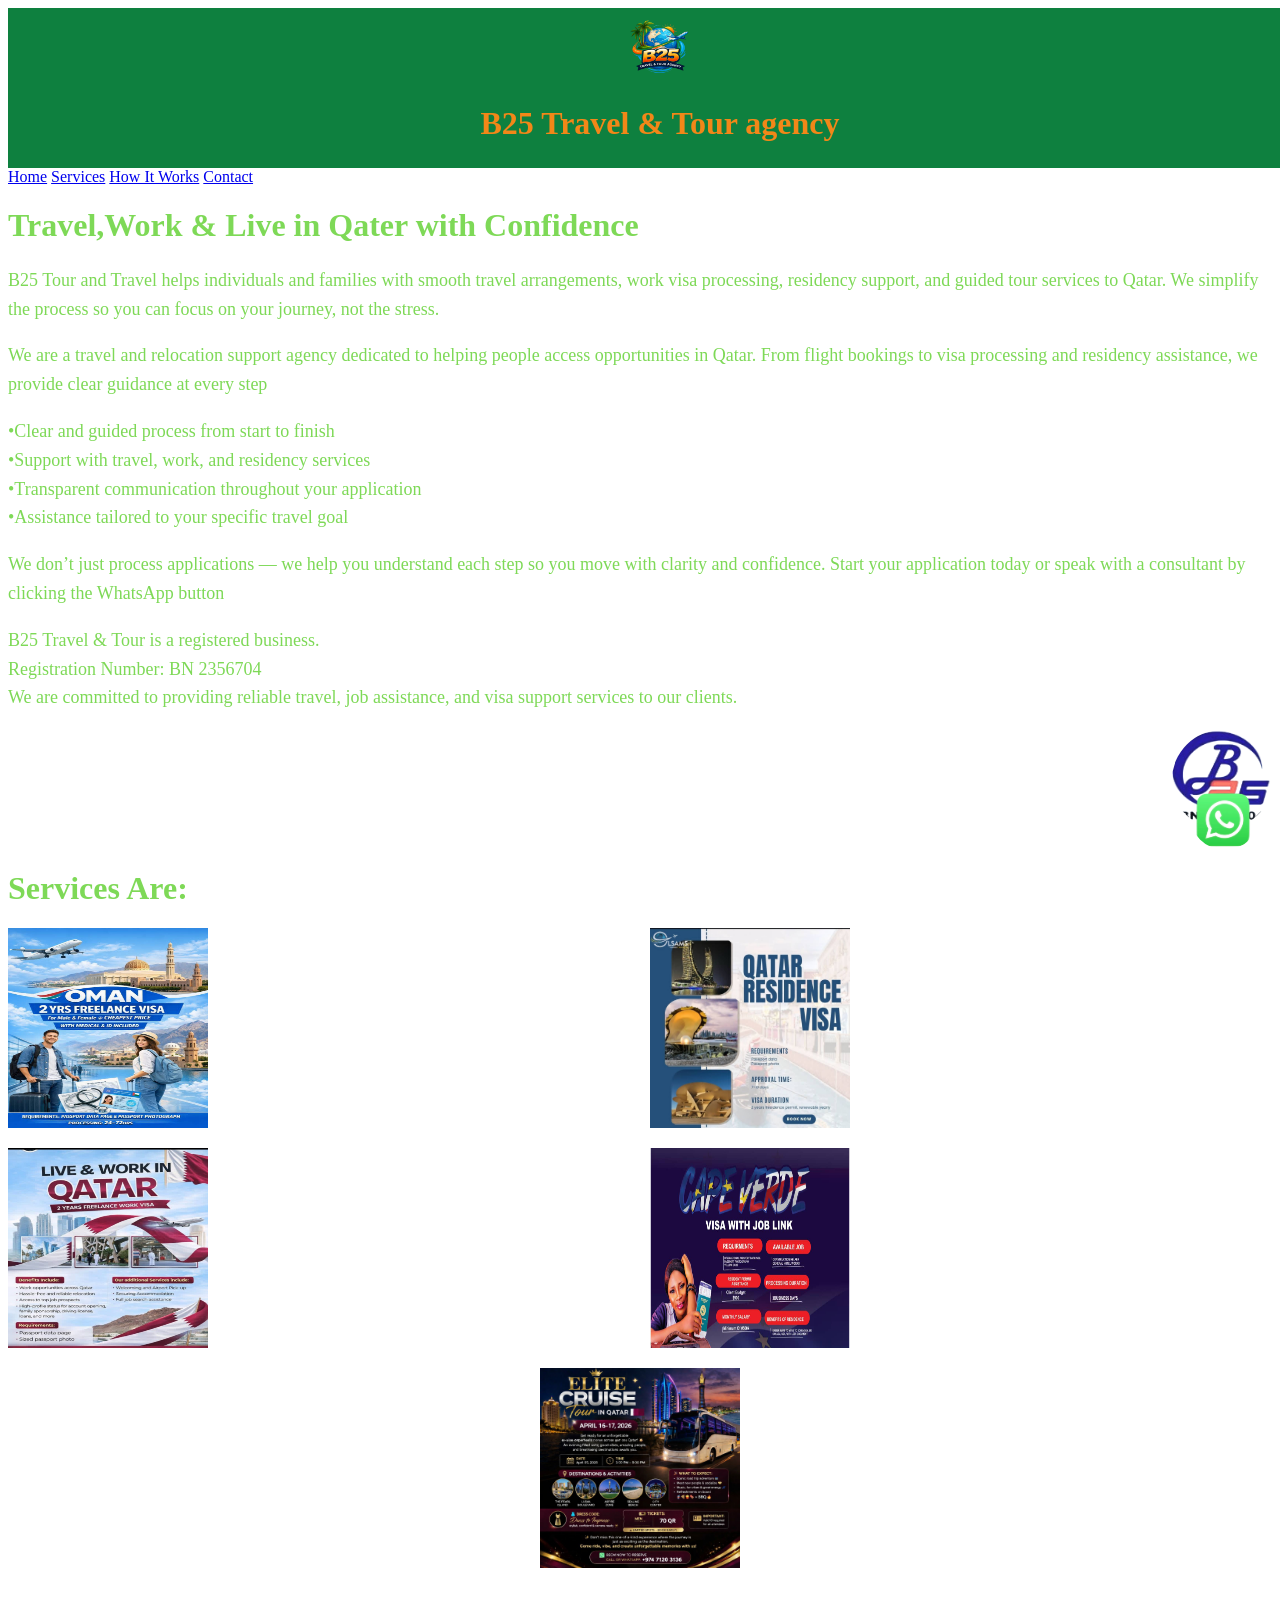
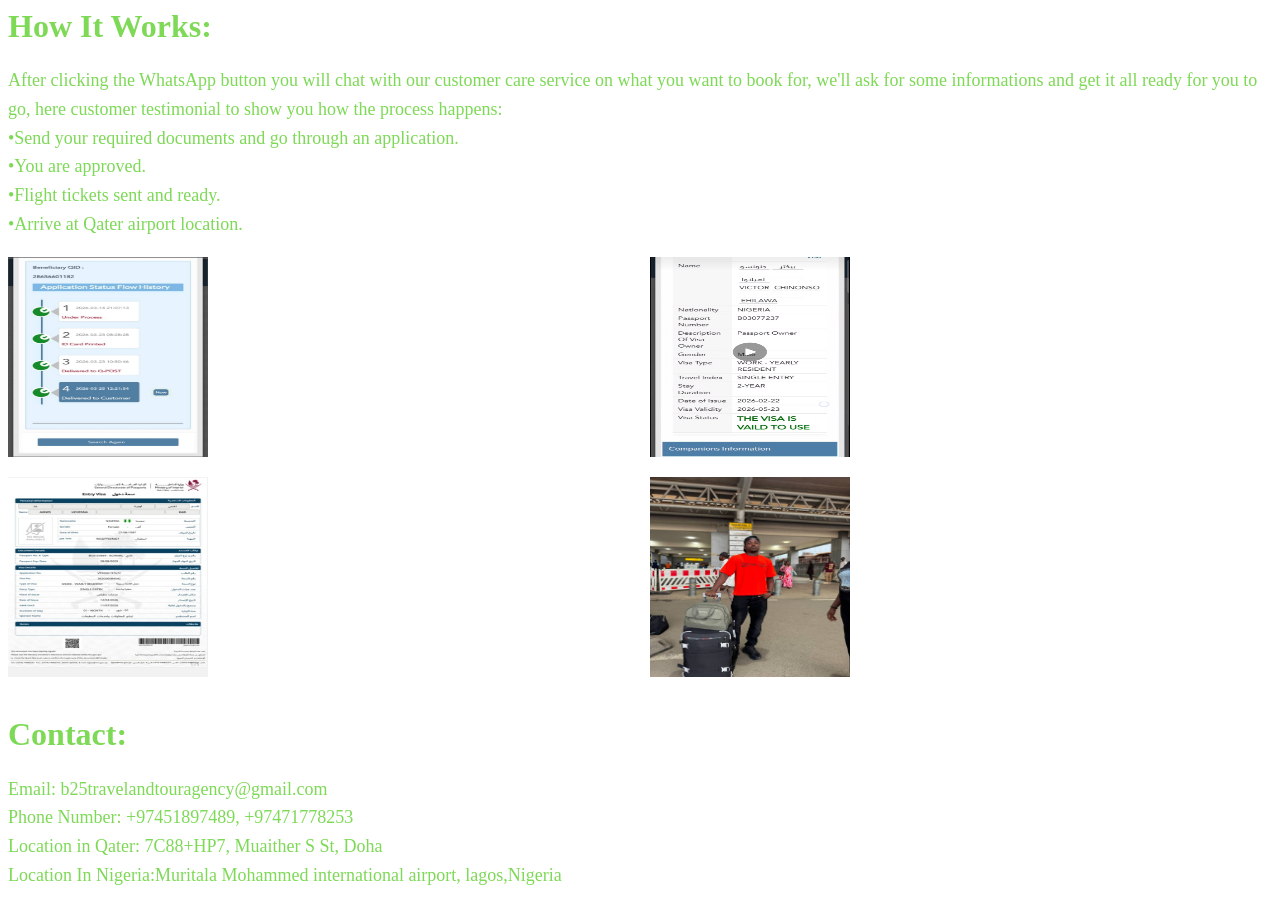
<file: index.html>
<!DOCTYPE html>
<html>
    <head>
        <title>Page Title</title>
 <link rel="stylesheet" href="style.css">
 </head>
   <body>
      <div id="rectangle">
      <img src="IMG-20260407-WA0004.png" class="img">
    <h1 id="h1">B25 Travel & Tour agency</h1>
      </div>  
      <nav>
          <a href="#home">Home</a>
          <a href="#services">Services</a>
          <a href="#works">How It Works</a>
          <a href="#contact">Contact</a>
 </nav>
<a href="https://wa.me/2349056258204" id="WhatsApp" >
<img src="IMG_20260501_125632_453.png">
  </a>
<h1 id="Home"  class="h1">Travel,Work & Live in Qater with Confidence </h1> 
<p>B25 Tour and Travel helps individuals and families with smooth travel arrangements, work visa processing, residency support, and guided tour services to Qatar. We simplify the process so you can focus on your journey, not the stress.
</p>    
<p>We are a travel and relocation support agency dedicated to helping people access opportunities in Qatar. From flight 
bookings to visa processing and residency assistance, we provide clear guidance at every step</p>
<p>•Clear and guided process from start to finish
<br>•Support with travel, work, and residency services
<br>•Transparent communication throughout your application
<br>•Assistance tailored to your specific travel goal</
   
      </p>
      <p>We don’t just process applications — we help you understand each step so you move with clarity and confidence. Start your application today or speak with a consultant by clicking the WhatsApp button </p>

<p>B25 Travel & Tour is a registered business.
<br>Registration Number: BN 2356704</br>
We are committed to providing reliable travel, job assistance, and visa support services to our clients.</p>
   <img  src="IMG-20260428-WA0039.png" id="img">
   <br>
   <h1 id="services" class="services">Services Are:</h1> 
 
  <div id="service-img">
  <img  src="IMG-20260428-WA0023.jpg">
 <img  src="IMG-20260428-WA0024.jpg">
 <img  src="IMG-20260428-WA0003.jpg">
  <img  src="IMG-20260428-WA0033.jpg">
  <img  src="IMG-20260428-WA0030.jpg" class="img-center">
   </div>
  <br> 
  
   <h1 id="works">How It Works:</h1>
   
<p>After clicking the WhatsApp button you will chat with our customer care service on what you want to book for, we'll ask for some informations and get it all ready for you to go, here customer testimonial to show you how the process happens:
<br>•Send your required documents and go through an application. 
<br>•You are approved.
<br>•Flight tickets sent and ready.
<br>•Arrive at Qater airport location.</p>
   
  <div id="service-img">
 <img  src="IMG_20260428_125858_327.jpg">
 <img  src="IMG_20260428_125924_953.png">
  <img  src="IMG_20260428_130008_345.jpg">
 <img src="IMG-20260428-WA0037.jpg">
  </div>
<br>

<h1 id="contact"> Contact:</h1>
<p>Email: b25travelandtouragency@gmail.com
<br>Phone Number: +97451897489, +97471778253
<br>Location in Qater: 7C88+HP7, Muaither S St, Doha
<br> Location In Nigeria:Muritala Mohammed international airport, lagos,Nigeria
</p>
    </body>
</html>
</file>
<file: style.css>
body {background-color:white;}
/* Styles the top green header section */
#rectangle{background-color:#0E803F; /* green background */
width:100%; /* takes full width of the screen */
height:120px;
align-items:center; /* aligns items vertically in the flex row */
text-align:center;
justify-content:center;
padding:20px;
flex-direction:column;
display:flex;  /* makes children (logo + text) stay in a row */
} 
.img{width:70px;height:70px;border-radius:50%; /* makes image circular */}
#img{width:100px;height:100px;border-radius:50%;
display:block /* makes it behave like a block element */ ;margin-left:auto; /* pushes it to the right side */}
#h1{color:#f28718; /* orange color */
}
.services,.h1,h1{color:#7ed957; /* light green text */}
p,li{
  font-size:18px;
  line-height:1.6;
  color:#7ed957;
}
#service-img{
    ;
  display: grid;
  grid-template-columns: 1fr 1fr;
  gap: 20px;
}

.img-center{
  grid-column: span 2;   /* take full width */
  justify-self: center;  /* center it */
}
img{width:200px;
height:200px;}
#WhatsApp {
    position: fixed;
    bottom: 50px;
    right: 20px;

    width: 70px;
    height: 70px;

    z-index: 1000;
}

#WhatsApp img {
    width: 100%;
    height: 100%;
    border-radius: 50%;
    object-fit: cover;
}
</file>
